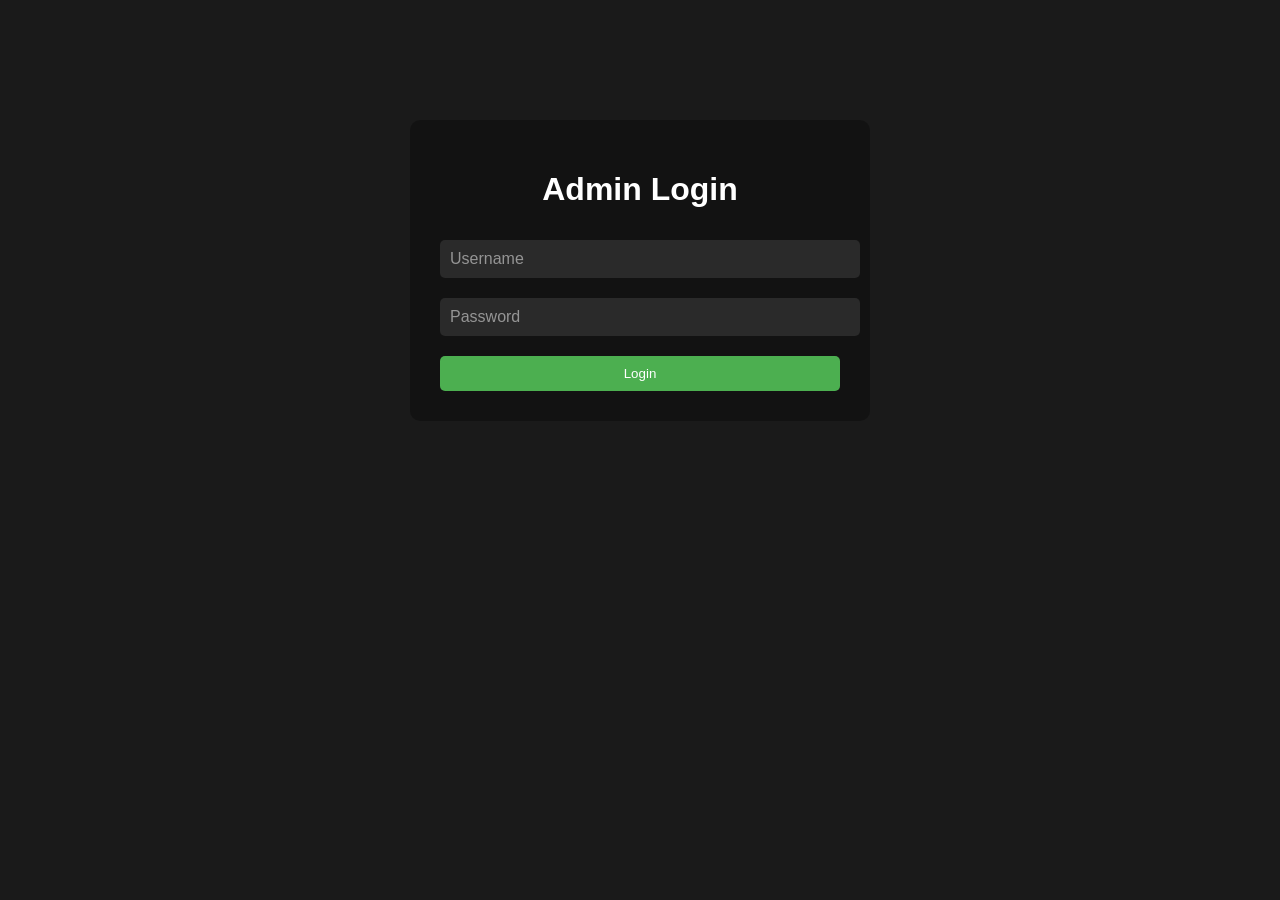
<file: admin.html>
<!DOCTYPE html>
<html>
<head>
    <title>Admin Panel - ScoopCast</title>
    <style>
        body {
            background: #1a1a1a;
            color: white;
            font-family: Arial, sans-serif;
            margin: 0;
            padding: 20px;
        }
        .login-container {
            max-width: 400px;
            margin: 100px auto;
            background: rgba(0, 0, 0, 0.3);
            padding: 30px;
            border-radius: 10px;
            text-align: center;
        }
        .admin-panel {
            display: none;
            max-width: 800px;
            margin: 0 auto;
            background: rgba(0, 0, 0, 0.3);
            padding: 20px;
            border-radius: 10px;
        }
        .section {
            margin-bottom: 30px;
            padding: 20px;
            background: rgba(255, 255, 255, 0.1);
            border-radius: 8px;
        }
        h2 {
            margin-top: 0;
            color: #fff;
            border-bottom: 2px solid rgba(255, 255, 255, 0.2);
            padding-bottom: 10px;
        }
        .upload-container {
            margin: 15px 0;
        }
        input[type="file"] {
            display: none;
        }
        input[type="text"],
        input[type="password"] {
            width: 100%;
            padding: 10px;
            margin: 10px 0;
            border: none;
            border-radius: 5px;
            background: rgba(255, 255, 255, 0.1);
            color: white;
            font-size: 16px;
        }
        input[type="text"]::placeholder,
        input[type="password"]::placeholder {
            color: rgba(255, 255, 255, 0.5);
        }
        .upload-btn {
            background: #2196F3;
            color: white;
            padding: 10px 20px;
            border-radius: 5px;
            cursor: pointer;
            display: inline-block;
            margin: 5px;
            transition: background 0.3s;
        }
        .upload-btn:hover {
            background: #1976D2;
        }
        .save-btn, .login-btn {
            background: #4CAF50;
            color: white;
            border: none;
            padding: 10px 20px;
            border-radius: 5px;
            cursor: pointer;
            margin-top: 10px;
            transition: background 0.3s;
            width: 100%;
        }
        .save-btn:hover, .login-btn:hover {
            background: #388E3C;
        }
        .delete-btn {
            background: #f44336;
            color: white;
            border: none;
            padding: 10px 20px;
            border-radius: 5px;
            cursor: pointer;
            margin-top: 10px;
            margin-left: 10px;
            transition: background 0.3s;
        }
        .delete-btn:hover {
            background: #d32f2f;
        }
        .button-group {
            display: flex;
            gap: 10px;
            margin-top: 10px;
        }
        .image-preview {
            margin-top: 10px;
            max-width: 200px;
            max-height: 200px;
            border-radius: 5px;
        }
        .selected-file {
            margin-top: 5px;
            color: #4CAF50;
            font-size: 0.9em;
        }
        .error-message {
            color: #f44336;
            margin-top: 10px;
            font-size: 14px;
            display: none;
        }
        .preview-container {
            display: flex;
            flex-wrap: wrap;
            gap: 10px;
            margin-top: 10px;
        }
        .preview-item {
            position: relative;
            width: 150px;
            margin: 10px;
            padding: 10px;
            background: rgba(255, 255, 255, 0.1);
            border-radius: 8px;
        }
        .preview-item img {
            width: 100%;
            height: 150px;
            object-fit: cover;
            border-radius: 5px;
        }
        .preview-item .remove-btn {
            position: absolute;
            top: -8px;
            right: -8px;
            background: #f44336;
            color: white;
            border: none;
            width: 24px;
            height: 24px;
            border-radius: 50%;
            cursor: pointer;
            display: flex;
            align-items: center;
            justify-content: center;
            font-size: 14px;
            box-shadow: 0 2px 5px rgba(0,0,0,0.2);
        }
        .name-input {
            padding: 8px;
            margin: 5px;
            border: 1px solid #ccc;
            border-radius: 4px;
            width: 200px;
        }
        .upload-container {
            display: flex;
            align-items: center;
            gap: 10px;
            margin-bottom: 20px;
            padding: 15px;
            background: rgba(0, 0, 0, 0.2);
            border-radius: 8px;
        }
        .preview-item .name-label {
            color: white;
            text-align: center;
            margin-top: 5px;
            font-size: 14px;
            word-break: break-word;
        }
        .stats-editor {
            background: rgba(0, 0, 0, 0.3);
            padding: 20px;
            border-radius: 10px;
            margin-top: 10px;
        }
        .stats-form {
            display: flex;
            flex-direction: column;
            gap: 15px;
        }
        .stats-inputs {
            display: grid;
            grid-template-columns: repeat(3, 1fr);
            gap: 15px;
        }
        .input-group {
            display: flex;
            flex-direction: column;
            gap: 5px;
        }
        .input-group label {
            color: #00ffff;
            font-size: 14px;
        }
        .admin-input {
            padding: 8px;
            background: rgba(0, 0, 0, 0.5);
            border: 1px solid rgba(0, 255, 255, 0.3);
            border-radius: 5px;
            color: white;
            font-size: 16px;
        }
        .admin-button {
            padding: 12px;
            background: #4CAF50;
            color: white;
            border: none;
            border-radius: 5px;
            cursor: pointer;
            font-size: 16px;
            transition: all 0.3s ease;
        }
        .admin-button:hover {
            background: #45a049;
            transform: translateY(-2px);
        }
        .current-stats {
            margin-top: 20px;
            padding-top: 20px;
            border-top: 1px solid rgba(255, 255, 255, 0.1);
        }
        .current-stats h3 {
            color: #00ffff;
            margin-bottom: 10px;
        }
        #statsDisplay {
            display: grid;
            grid-template-columns: repeat(auto-fill, minmax(200px, 1fr));
            gap: 10px;
        }
        .stat-card {
            background: rgba(0, 0, 0, 0.3);
            padding: 10px;
            border-radius: 5px;
            border: 1px solid rgba(0, 255, 255, 0.2);
        }
        .stat-card h4 {
            color: white;
            margin: 0 0 10px 0;
        }
        .stat-item {
            display: flex;
            justify-content: space-between;
            margin: 5px 0;
            color: rgba(255, 255, 255, 0.8);
        }
    </style>
</head>
<body>
    <div class="login-container" id="login-container">
        <h1>Admin Login</h1>
        <form id="login-form" onsubmit="return false;">
            <input type="text" id="username" placeholder="Username" required>
            <input type="password" id="password" placeholder="Password" required>
            <button class="login-btn" onclick="attemptLogin()">Login</button>
            <div class="error-message" id="error-message">Invalid credentials. Please try again.</div>
        </form>
    </div>

    <div class="admin-panel" id="admin-panel">
        <h1>Admin Panel</h1>
        
        <!-- Guess The Frame Section -->
        <div class="section">
            <h2>Guess The Frame</h2>
            <div class="upload-container">
                <label class="upload-btn" for="frame-upload">Choose Image</label>
                <input type="file" id="frame-upload" accept="image/*">
                <input type="text" id="frameName" placeholder="Enter name for the image" class="name-input">
                <button class="save-btn" onclick="saveImage('frame')">Save Image</button>
            </div>
            <div id="frame-preview" class="preview-container"></div>
            <button class="delete-btn" onclick="deleteAllImages('frame')">Delete All Images</button>
        </div>

        <!-- Guess The Dialogue Section -->
        <div class="section">
            <h2>Guess The Dialogue</h2>
            <div class="upload-container">
                <label class="upload-btn" for="dialogue-upload">Choose Image</label>
                <input type="file" id="dialogue-upload" accept="image/*">
                <input type="text" id="dialogueName" placeholder="Enter name for the image" class="name-input">
                <button class="save-btn" onclick="saveImage('dialogue')">Save Image</button>
            </div>
            <div id="dialogue-preview" class="preview-container"></div>
            <button class="delete-btn" onclick="deleteAllImages('dialogue')">Delete All Images</button>
        </div>

        <!-- Guess The Eyes Section -->
        <div class="section">
            <h2>Guess The Eyes</h2>
            <div class="upload-container">
                <label class="upload-btn" for="eyes-upload">Choose Image</label>
                <input type="file" id="eyes-upload" accept="image/*">
                <input type="text" id="eyesName" placeholder="Enter name for the image" class="name-input">
                <button class="save-btn" onclick="saveImage('eyes')">Save Image</button>
            </div>
            <div id="eyes-preview" class="preview-container"></div>
            <button class="delete-btn" onclick="deleteAllImages('eyes')">Delete All Images</button>
        </div>

        <!-- Guess The Curves Section -->
        <div class="section">
            <h2>Guess The Curves</h2>
            <div class="upload-container">
                <label class="upload-btn" for="curves-upload">Choose Original Image</label>
                <input type="file" id="curves-upload" accept="image/*">
                <input type="text" id="curvesName" placeholder="Enter name for the image" class="name-input">
            </div>
            <div class="upload-container">
                <label class="upload-btn" for="curves-reveal-upload">Choose Reveal Image</label>
                <input type="file" id="curves-reveal-upload" accept="image/*">
            </div>
            <button class="save-btn" onclick="saveCurvesImage()">Save Images</button>
            <div id="curves-preview" class="preview-container"></div>
            <button class="delete-btn" onclick="deleteAllImages('curves')">Delete All Images</button>
        </div>

        <!-- Stats Management Section -->
        <div class="section">
            <h2>Stats Management</h2>
            <div class="stats-editor">
                <div class="stats-form">
                    <select id="playerSelect" class="admin-input">
                        <option value="aziz2">Aziz</option>
                        <option value="aman">Aman</option>
                        <option value="vish">Vish</option>
                        <option value="amesh">Amesh</option>
                    </select>
                    <div class="stats-inputs">
                        <div class="input-group">
                            <label>Total Wins</label>
                            <input type="number" id="winsInput" class="admin-input" min="0">
                        </div>
                        <div class="input-group">
                            <label>Total Score</label>
                            <input type="number" id="scoreInput" class="admin-input" min="0">
                        </div>
                    </div>
                    <button onclick="updatePlayerStats()" class="admin-button">Update Stats</button>
                </div>
                <div class="current-stats">
                    <h3>Current Stats</h3>
                    <div id="statsDisplay"></div>
                </div>
            </div>
        </div>
    </div>

    <script src="admin.js"></script>
    <script>
        function attemptLogin() {
            const username = document.getElementById('username').value;
            const password = document.getElementById('password').value;
            const errorMessage = document.getElementById('error-message');
            
            if (username === 'kaustubh' && password === 'kaustubh#6379') {
                document.getElementById('login-container').style.display = 'none';
                document.getElementById('admin-panel').style.display = 'block';
                errorMessage.style.display = 'none';
            } else {
                errorMessage.style.display = 'block';
            }
        }

        // Handle Enter key in login form
        document.getElementById('password').addEventListener('keypress', function(e) {
            if (e.key === 'Enter') {
                attemptLogin();
            }
        });

        function saveImage(section) {
            const fileInput = document.getElementById(`${section}-upload`);
            const nameInput = document.getElementById(`${section}Name`);
            const files = fileInput.files;
            const name = nameInput.value.trim();

            if (files.length === 0) {
                alert('Please select an image');
                return;
            }

            if (!name) {
                alert('Please enter a name for the image');
                return;
            }

            // Check file size (max 5MB)
            if (files[0].size > 5 * 1024 * 1024) {
                alert('Image size should be less than 5MB');
                return;
            }

            const reader = new FileReader();
            reader.onload = function(e) {
                try {
                    // Compress the image before storing
                    compressImage(e.target.result).then(compressedImage => {
                        const images = JSON.parse(localStorage.getItem(`${section}Images`) || '[]');
                        const imageData = {
                            src: compressedImage,
                            name: name
                        };
                        
                        // Check if we're approaching localStorage limit
                        const testStorage = JSON.stringify([...images, imageData]);
                        if (testStorage.length > 4.5 * 1024 * 1024) { // Leave some buffer
                            alert('Storage limit reached. Please delete some images first.');
                            return;
                        }
                        
                        images.push(imageData);
                        localStorage.setItem(`${section}Images`, JSON.stringify(images));
                        
                        // Clear inputs
                        fileInput.value = '';
                        nameInput.value = '';
                        
                        // Update preview
                        updatePreview(section);
                        
                        // Show success message
                        alert(`Image "${name}" saved successfully!`);
                    }).catch(error => {
                        console.error('Error compressing image:', error);
                        alert('Error processing image. Please try again with a smaller image.');
                    });
                } catch (error) {
                    console.error('Error storing image:', error);
                    alert('Error saving image. Please try again.');
                }
            };

            reader.onerror = function(error) {
                console.error('Error reading file:', error);
                alert('Error reading file. Please try again.');
            };

            reader.readAsDataURL(files[0]);
        }

        // Add image compression function
        function compressImage(base64String) {
            return new Promise((resolve, reject) => {
                const img = new Image();
                img.onload = function() {
                    const canvas = document.createElement('canvas');
                    const ctx = canvas.getContext('2d');

                    // Calculate new dimensions (maintaining aspect ratio)
                    let width = img.width;
                    let height = img.height;
                    const maxDimension = 800; // Max width or height

                    if (width > height && width > maxDimension) {
                        height = (height * maxDimension) / width;
                        width = maxDimension;
                    } else if (height > maxDimension) {
                        width = (width * maxDimension) / height;
                        height = maxDimension;
                    }

                    // Set canvas dimensions
                    canvas.width = width;
                    canvas.height = height;

                    // Draw and compress image
                    ctx.drawImage(img, 0, 0, width, height);
                    
                    // Get compressed image as base64 string with reduced quality
                    const compressedBase64 = canvas.toDataURL('image/jpeg', 0.7); // 0.7 is the quality (0 to 1)
                    resolve(compressedBase64);
                };
                img.onerror = reject;
                img.src = base64String;
            });
        }

        function updatePreview(section) {
            const previewContainer = document.getElementById(`${section}-preview`);
            const images = JSON.parse(localStorage.getItem(`${section}Images`) || '[]');
            
            previewContainer.innerHTML = '';
            images.forEach((imageData, index) => {
                const previewItem = document.createElement('div');
                previewItem.className = 'preview-item';
                
                const img = document.createElement('img');
                img.src = imageData.src;
                img.alt = imageData.name;
                
                const nameLabel = document.createElement('div');
                nameLabel.className = 'name-label';
                nameLabel.textContent = imageData.name;
                
                const removeBtn = document.createElement('button');
                removeBtn.className = 'remove-btn';
                removeBtn.innerHTML = '×';
                removeBtn.onclick = () => removeImage(section, index);
                
                previewItem.appendChild(img);
                previewItem.appendChild(nameLabel);
                previewItem.appendChild(removeBtn);
                previewContainer.appendChild(previewItem);
            });

            // Update counter
            const title = previewContainer.parentElement.querySelector('h2');
            title.textContent = `${title.textContent.split(' (')[0]} (${images.length} images)`;
        }

        function removeImage(section, index) {
            try {
                const images = JSON.parse(localStorage.getItem(`${section}Images`) || '[]');
                const removedImage = images[index];
                images.splice(index, 1);
                localStorage.setItem(`${section}Images`, JSON.stringify(images));
                updatePreview(section);
                alert(`Image "${removedImage.name}" removed successfully!`);
            } catch (error) {
                console.error('Error removing image:', error);
                alert('Error removing image. Please try again.');
            }
        }

        function deleteAllImages(section) {
            const images = JSON.parse(localStorage.getItem(`${section}Images`) || '[]');
            if (images.length === 0) {
                alert('No images to delete.');
                return;
            }
            
            if (confirm(`Are you sure you want to delete all ${images.length} images from ${section}?`)) {
                localStorage.setItem(`${section}Images`, '[]');
                updatePreview(section);
                alert(`All images deleted from ${section} successfully!`);
            }
        }

        // Initialize previews for all sections
        ['frame', 'dialogue', 'eyes', 'curves'].forEach(section => {
            updatePreview(section);
        });

        function loadCurrentStats() {
            const stats = JSON.parse(localStorage.getItem('allTimeStats') || '{}');
            const display = document.getElementById('statsDisplay');
            display.innerHTML = '';

            Object.entries(stats).forEach(([player, data]) => {
                const name = player.charAt(0).toUpperCase() + player.slice(1).replace('2', '');
                const card = document.createElement('div');
                card.className = 'stat-card';
                card.innerHTML = `
                    <h4>${name}</h4>
                    <div class="stat-item">
                        <span>Wins:</span>
                        <span>${data.wins}</span>
                    </div>
                    <div class="stat-item">
                        <span>Score:</span>
                        <span>${data.totalScore}</span>
                    </div>
                `;
                display.appendChild(card);
            });
        }

        function updatePlayerStats() {
            const player = document.getElementById('playerSelect').value;
            const wins = parseInt(document.getElementById('winsInput').value) || 0;
            const score = parseInt(document.getElementById('scoreInput').value) || 0;

            const stats = JSON.parse(localStorage.getItem('allTimeStats') || '{}');
            stats[player] = {
                wins: wins,
                totalScore: score,
                lastUpdated: new Date().toISOString()
            };

            localStorage.setItem('allTimeStats', JSON.stringify(stats));
            loadCurrentStats();

            // Clear inputs
            document.getElementById('winsInput').value = '';
            document.getElementById('scoreInput').value = '';

            alert('Stats updated successfully!');
        }

        // Load current stats when page loads
        document.addEventListener('DOMContentLoaded', loadCurrentStats);

        // Load player stats when selecting a player
        document.getElementById('playerSelect').addEventListener('change', function() {
            const player = this.value;
            const stats = JSON.parse(localStorage.getItem('allTimeStats') || '{}');
            const playerStats = stats[player] || { wins: 0, totalScore: 0 };

            document.getElementById('winsInput').value = playerStats.wins;
            document.getElementById('scoreInput').value = playerStats.totalScore;
        });

        // Add this new function for saving curves images
        function saveCurvesImage() {
            const fileInput = document.getElementById('curves-upload');
            const revealFileInput = document.getElementById('curves-reveal-upload');
            const nameInput = document.getElementById('curvesName');
            const files = fileInput.files;
            const revealFiles = revealFileInput.files;
            const name = nameInput.value.trim();

            if (files.length === 0) {
                alert('Please select an original image');
                return;
            }

            if (revealFiles.length === 0) {
                alert('Please select a reveal image');
                return;
            }

            if (!name) {
                alert('Please enter a name for the image');
                return;
            }

            // Check file sizes (max 5MB each)
            if (files[0].size > 5 * 1024 * 1024 || revealFiles[0].size > 5 * 1024 * 1024) {
                alert('Image sizes should be less than 5MB');
                return;
            }

            const reader = new FileReader();
            const revealReader = new FileReader();
            let originalImage = null;
            let revealImage = null;

            reader.onload = function(e) {
                compressImage(e.target.result).then(compressedImage => {
                    originalImage = compressedImage;
                    if (revealImage) {
                        saveCurvesImagesToStorage(originalImage, revealImage, name);
                    }
                }).catch(error => {
                    console.error('Error compressing original image:', error);
                    alert('Error processing original image. Please try again with a smaller image.');
                });
            };

            revealReader.onload = function(e) {
                compressImage(e.target.result).then(compressedImage => {
                    revealImage = compressedImage;
                    if (originalImage) {
                        saveCurvesImagesToStorage(originalImage, revealImage, name);
                    }
                }).catch(error => {
                    console.error('Error compressing reveal image:', error);
                    alert('Error processing reveal image. Please try again with a smaller image.');
                });
            };

            reader.onerror = function(error) {
                console.error('Error reading original file:', error);
                alert('Error reading original file. Please try again.');
            };

            revealReader.onerror = function(error) {
                console.error('Error reading reveal file:', error);
                alert('Error reading reveal file. Please try again.');
            };

            reader.readAsDataURL(files[0]);
            revealReader.readAsDataURL(revealFiles[0]);
        }

        function saveCurvesImagesToStorage(originalImage, revealImage, name) {
            try {
                const images = JSON.parse(localStorage.getItem('curvesImages') || '[]');
                const imageData = {
                    src: originalImage,
                    revealSrc: revealImage,
                    name: name
                };
                
                // Check if we're approaching localStorage limit
                const testStorage = JSON.stringify([...images, imageData]);
                if (testStorage.length > 4.5 * 1024 * 1024) { // Leave some buffer
                    alert('Storage limit reached. Please delete some images first.');
                    return;
                }
                
                images.push(imageData);
                localStorage.setItem('curvesImages', JSON.stringify(images));
                
                // Clear inputs
                document.getElementById('curves-upload').value = '';
                document.getElementById('curves-reveal-upload').value = '';
                document.getElementById('curvesName').value = '';
                
                // Update preview
                updatePreview('curves');
                
                // Show success message
                alert(`Images "${name}" saved successfully!`);
            } catch (error) {
                console.error('Error storing images:', error);
                alert('Error saving images. Please try again.');
            }
        }

        // Update the updatePreview function to handle reveal images for curves section
        function updatePreview(section) {
            const previewContainer = document.getElementById(`${section}-preview`);
            const images = JSON.parse(localStorage.getItem(`${section}Images`) || '[]');
            
            previewContainer.innerHTML = '';
            images.forEach((imageData, index) => {
                const previewItem = document.createElement('div');
                previewItem.className = 'preview-item';
                
                const img = document.createElement('img');
                img.src = imageData.src;
                img.alt = imageData.name;
                
                const nameLabel = document.createElement('div');
                nameLabel.className = 'name-label';
                nameLabel.textContent = imageData.name;
                
                const removeBtn = document.createElement('button');
                removeBtn.className = 'remove-btn';
                removeBtn.innerHTML = '×';
                removeBtn.onclick = () => removeImage(section, index);
                
                previewItem.appendChild(img);
                previewItem.appendChild(nameLabel);
                previewItem.appendChild(removeBtn);

                // Add reveal image preview for curves section
                if (section === 'curves' && imageData.revealSrc) {
                    const revealImg = document.createElement('img');
                    revealImg.src = imageData.revealSrc;
                    revealImg.alt = `${imageData.name} (Revealed)`;
                    revealImg.style.marginTop = '10px';
                    previewItem.appendChild(revealImg);
                }
                
                previewContainer.appendChild(previewItem);
            });

            // Update counter
            const title = previewContainer.parentElement.querySelector('h2');
            title.textContent = `${title.textContent.split(' (')[0]} (${images.length} images)`;
        }
    </script>
</body>
</html>
</file>
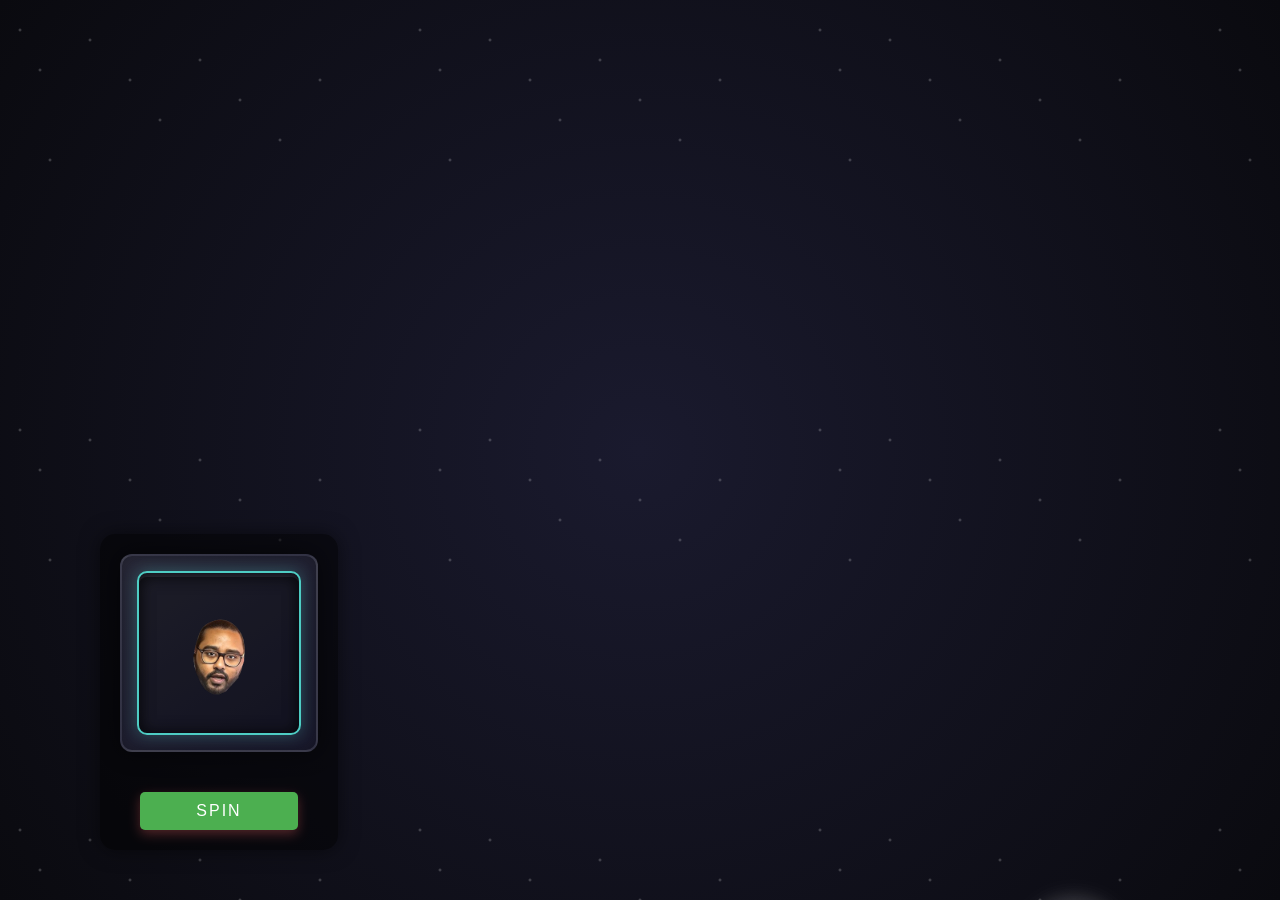
<file: intex.html>
<!DOCTYPE html>
<html>
    <head>
        <title>Scoopcast</title>
        <link rel="stylesheet" href="./style.css">
        <link rel="apple-touch-icon" sizes="180x180" href="images/apple-touch-icon.png">
        <link rel="icon" type="image/png" sizes="32x32" href="images/favicon-32x32.png">
        <link rel="icon" type="image/png" sizes="16x16" href="images/android-chrome-192x192.png">
        <link rel="icon" href="images/favicon.ico">
    </head>
    <body>
        <div class="bubbles">
            <div class="bubble"></div>
            <div class="bubble"></div>
            <div class="bubble"></div>
            <div class="bubble"></div>
        </div>
        <div class="slot-machine">
            <div class="slot-container">
                <div class="slot-window">
                    <div class="slot-reel"></div>
                </div>
            </div>
            <button class="spin-button">SPIN</button>
        </div>
        <script src="./script.js"></script>
    </body>
</html>
</file>
<file: style.css>
body {
    margin: 0;
    min-height: 100vh;
    background: radial-gradient(circle at center, #1a1a2e 0%, #0a0a0f 100%);
    overflow: hidden;
    perspective: 1000px;
    position: relative;
}

body::before {
    content: '';
    position: absolute;
    top: 0;
    left: 0;
    width: 100%;
    height: 100%;
    background-image: 
        radial-gradient(2px 2px at 20px 30px, #fff, rgba(0,0,0,0)),
        radial-gradient(2px 2px at 40px 70px, #fff, rgba(0,0,0,0)),
        radial-gradient(2px 2px at 50px 160px, #fff, rgba(0,0,0,0)),
        radial-gradient(2px 2px at 90px 40px, #fff, rgba(0,0,0,0)),
        radial-gradient(2px 2px at 130px 80px, #fff, rgba(0,0,0,0)),
        radial-gradient(2px 2px at 160px 120px, #fff, rgba(0,0,0,0)),
        radial-gradient(2px 2px at 200px 60px, #fff, rgba(0,0,0,0)),
        radial-gradient(2px 2px at 240px 100px, #fff, rgba(0,0,0,0)),
        radial-gradient(2px 2px at 280px 140px, #fff, rgba(0,0,0,0)),
        radial-gradient(2px 2px at 320px 80px, #fff, rgba(0,0,0,0));
    background-repeat: repeat;
    background-size: 400px 400px;
    opacity: 0.3;
    animation: twinkle 4s ease-in-out infinite;
}

@keyframes twinkle {
    0%, 100% {
        opacity: 0.3;
    }
    50% {
        opacity: 0.5;
    }
}

.bubbles {
    position: absolute;
    width: 100%;
    height: 100%;
    z-index: 0;
    overflow: hidden;
    top: 0;
    left: 0;
    transform-style: preserve-3d;
}

.bubble {
    position: absolute;
    bottom: -100px;
    width: 40px;
    height: 40px;
    background: radial-gradient(circle at 30% 30%, rgba(255, 255, 255, 0.9), rgba(255, 255, 255, 0.1));
    border-radius: 50%;
    opacity: 0.7;
    animation: rise 10s infinite ease-in;
    box-shadow: 
        inset 0 0 30px rgba(255, 255, 255, 0.4),
        0 0 20px rgba(255, 255, 255, 0.3),
        0 0 40px rgba(255, 255, 255, 0.1);
    backdrop-filter: blur(2px);
    transform-style: preserve-3d;
    background-size: cover;
    background-position: center;
    background-blend-mode: overlay;
}

.bubble.aziz2-image {
    background-size: 150%;
}

.bubble:nth-child(1) {
    width: 80px;
    height: 80px;
    left: 20%;
    animation-duration: 12s;
    transform: translateZ(0);
}

.bubble:nth-child(2) {
    width: 60px;
    height: 60px;
    left: 50%;
    animation-duration: 8s;
    animation-delay: 2s;
    transform: translateZ(10px);
}

.bubble:nth-child(3) {
    width: 100px;
    height: 100px;
    left: 80%;
    animation-duration: 15s;
    animation-delay: 4s;
    transform: translateZ(-5px);
}

.bubble:nth-child(4) {
    width: 70px;
    height: 70px;
    left: 35%;
    animation-duration: 11s;
    animation-delay: 1.5s;
    transform: translateZ(8px);
}

@keyframes rise {
    0% {
        bottom: -100px;
        transform: translateX(0) rotate(0deg) translateZ(0);
    }
    50% {
        transform: translate(100px, -500px) rotate(180deg) translateZ(50px);
    }
    100% {
        bottom: 1080px;
        transform: translateX(-200px) rotate(360deg) translateZ(0);
    }
}

.slot-machine {
    position: fixed;
    bottom: 50px;
    left: 50px;
    transform: none;
    z-index: 1000;
    display: flex;
    flex-direction: column;
    align-items: center;
    gap: 20px;
}

.slot-container {
    background: linear-gradient(145deg, #2a2a3a, #1a1a2e);
    padding: 15px;
    border-radius: 12px;
    box-shadow: 
        0 0 25px rgba(0, 0, 0, 0.5),
        inset 0 0 15px rgba(0, 0, 0, 0.3);
    border: 2px solid rgba(255, 255, 255, 0.1);
}

.slot-window {
    width: 160px;
    height: 160px;
    background: #000;
    border-radius: 8px;
    overflow: hidden;
    position: relative;
    border: 2px solid #4ecdc4;
    box-shadow: 
        0 0 15px rgba(78, 205, 196, 0.3),
        inset 0 0 15px rgba(0, 0, 0, 0.5);
    perspective: 1000px;
}

.slot-reel {
    position: absolute;
    width: 100%;
    display: flex;
    flex-direction: column;
    align-items: center;
    transition: transform 0.1s linear;
    will-change: transform;
    transform-style: preserve-3d;
    backface-visibility: hidden;
}

.slot-item {
    width: 160px;
    height: 160px;
    display: flex;
    align-items: center;
    justify-content: center;
    background: linear-gradient(145deg, #2a2a3a, #1a1a2e);
    border-radius: 8px;
    margin: 4px 0;
    box-shadow: 
        inset 0 0 15px rgba(0, 0, 0, 0.5),
        0 0 8px rgba(255, 255, 255, 0.1);
    transition: transform 0.1s ease;
    background-size: cover;
    background-position: center;
    background-repeat: no-repeat;
    transform-style: preserve-3d;
    backface-visibility: hidden;
    position: relative;
}

/* Special style only for Aziz image */
.slot-item[style*="aziz.png"] {
    background-size: 60%;
    background-position: center;
}

.slot-item::before {
    content: '';
    position: absolute;
    top: 0;
    left: 0;
    right: 0;
    bottom: 0;
    background: inherit;
    background-size: inherit;
    background-position: center;
    background-repeat: no-repeat;
    border-radius: 10px;
    z-index: 1;
}

.slot-item:hover {
    transform: scale(1.02);
}

.spin-button {
    background: linear-gradient(145deg, #ff6b6b, #ff4757);
    border: none;
    padding: 12px 32px;
    border-radius: 20px;
    color: white;
    font-size: 16px;
    font-weight: bold;
    cursor: pointer;
    transition: all 0.3s ease;
    box-shadow: 0 4px 12px rgba(255, 107, 107, 0.3);
    text-transform: uppercase;
    letter-spacing: 2px;
}

.spin-button:hover {
    transform: translateY(-2px);
    box-shadow: 0 8px 20px rgba(255, 107, 107, 0.4);
}

.spin-button:active {
    transform: translateY(1px);
    box-shadow: 0 3px 10px rgba(255, 107, 107, 0.3);
}

.spin-button:disabled {
    background: #666;
    cursor: not-allowed;
    transform: none;
    box-shadow: none;
}
</file>
